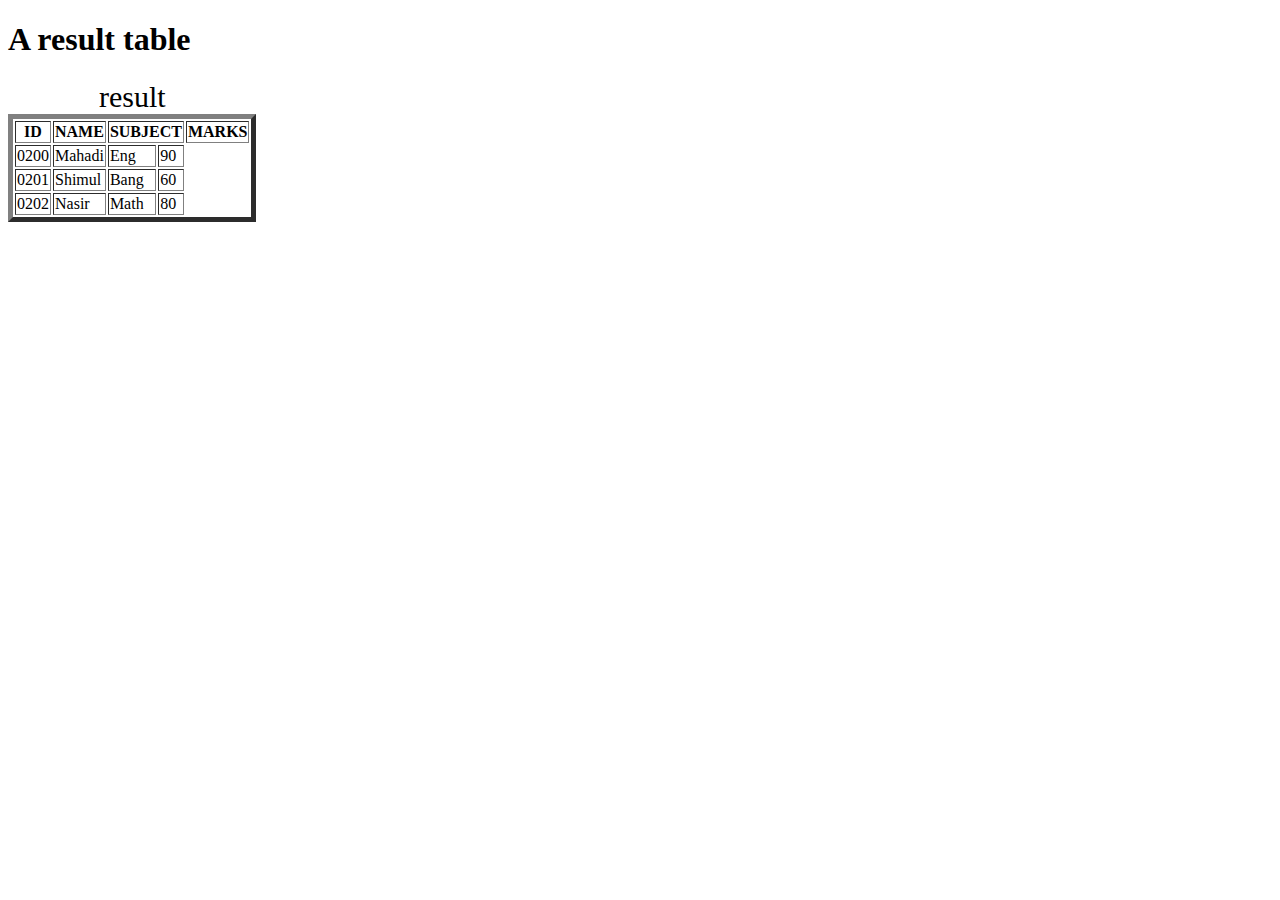
<file: images/table.html>
<!DOCTYPE html>
<html lang="en">
<head>
    <title>Result table</title>
</head>
<h1>A result table</h1>
<div>
    <table border="5">
        <caption style="font-size:30px">result</caption>
        <thead>
            <tr>
                <th>ID</th>
                <th>NAME</th>
                <th colspan="2">SUBJECT</th>
                <th>MARKS</th>
            </tr>
        </thead>
        
        <tbody>
            <tr>
                <td>0200</td>
                <td>Mahadi</td>
                <td>Eng</td>
                <td>90</td>
            </tr>
            <tr>
                <td>0201</td>
                <td>Shimul</td>
                <td>Bang</td>
                <td>60</td>
            </tr>
            <tr>
                <td>0202</td>
                <td>Nasir</td>
                <td>Math</td>
                <td>80</td>
            </tr>
        </tbody>
       
</div>
</table>
<body>
    
</body>
</html>
</file>
